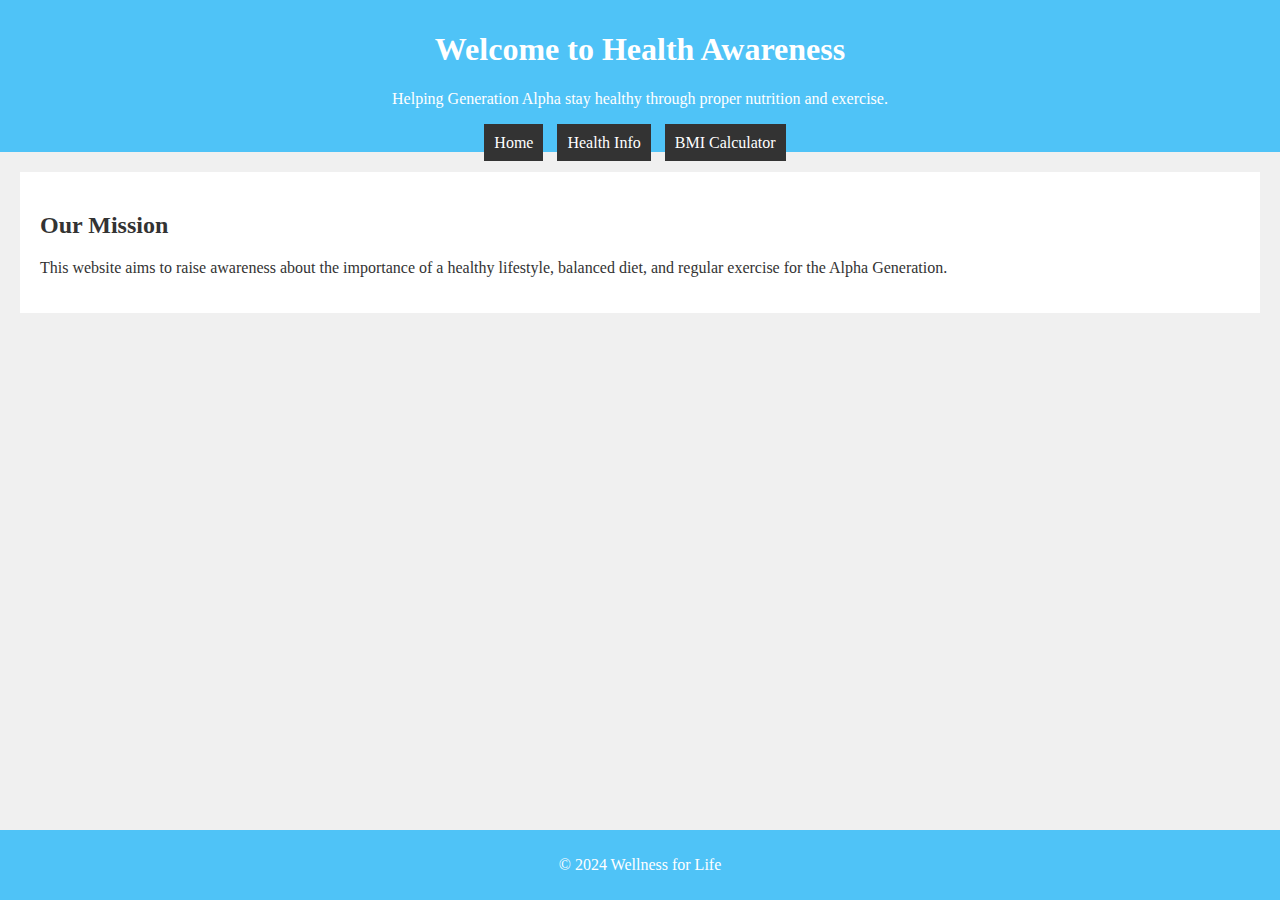
<file: Index.html>
<!DOCTYPE html>
<html lang="en">
<head>
    <meta charset="UTF-8">
    <meta name="viewport" content="width=device-width, initial-scale=1.0">
    <title>Health Awareness</title>
    <link rel="stylesheet" href="styles.css">
</head>
<body>
    <header>
        <h1>Welcome to Health Awareness</h1>
        <p>Helping Generation Alpha stay healthy through proper nutrition and exercise.</p>
    </header>

    <nav>
        <ul>
            <li><a href="Index.html">Home</a></li>
            <li><a href="Health.html">Health Info</a></li>
            <li><a href="BMI calc.html">BMI Calculator</a></li>
        </ul>
    </nav>

    <section>
        <h2>Our Mission</h2>
        <p>This website aims to raise awareness about the importance of a healthy lifestyle, balanced diet, and regular exercise for the Alpha Generation.</p>
    </section>

    <footer>
        <p>© 2024 Wellness for Life</p>
    </footer>
</body>
</html>
</file>
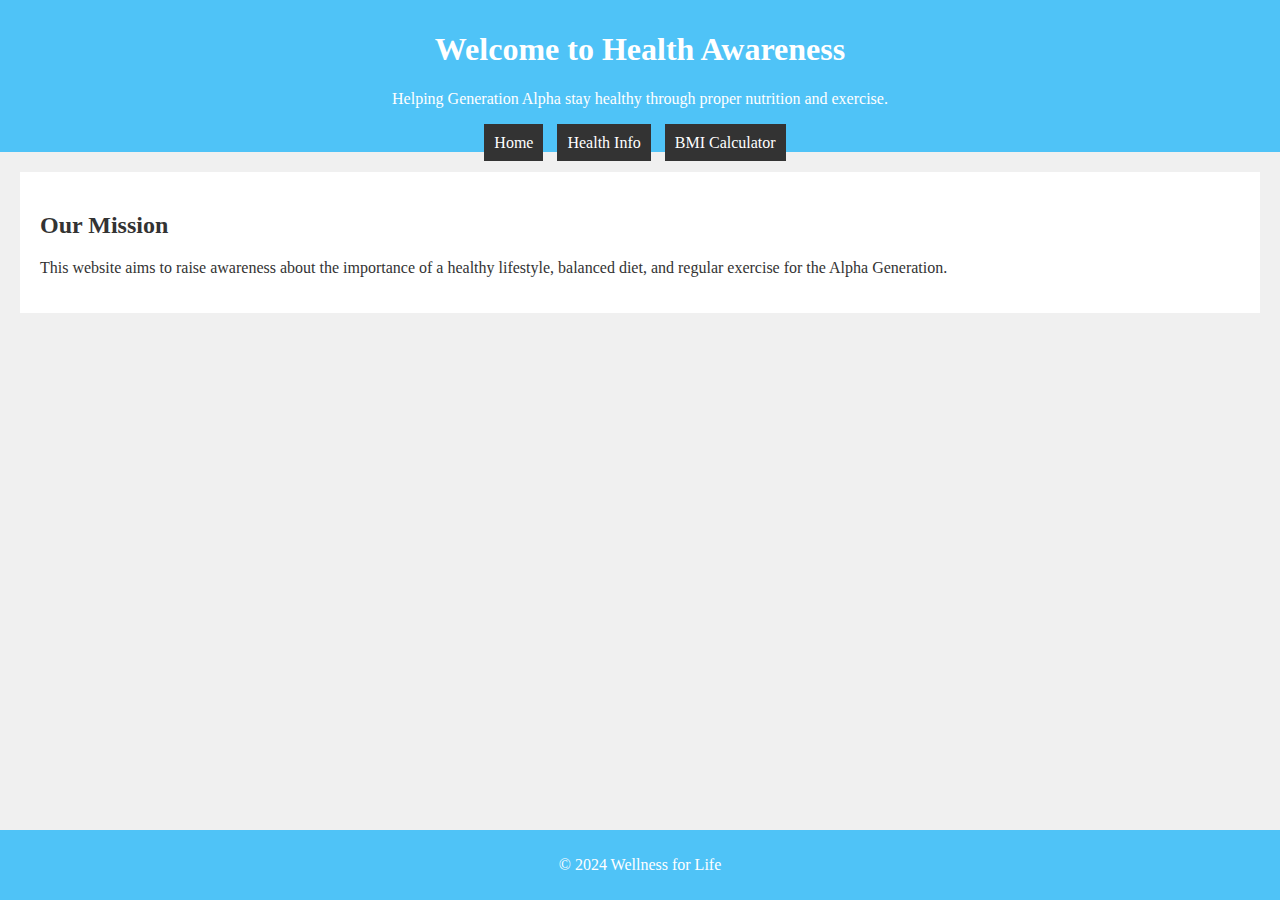
<file: index.html>
<!DOCTYPE html>
<html lang="en">
<head>
    <meta charset="UTF-8">
    <meta name="viewport" content="width=device-width, initial-scale=1.0">
    <title>Health Awareness</title>
    <link rel="stylesheet" href="styles.css">
</head>
<body>
    <header>
        <h1>Welcome to Health Awareness</h1>
        <p>Helping Generation Alpha stay healthy through proper nutrition and exercise.</p>
    </header>

    <nav>
        <ul>
            <li><a href="index.html">Home</a></li>
            <li><a href="Health.html">Health Info</a></li>
            <li><a href="BMI calc.html">BMI Calculator</a></li>
        </ul>
    </nav>

    <section>
        <h2>Our Mission</h2>
        <p>This website aims to raise awareness about the importance of a healthy lifestyle, balanced diet, and regular exercise for the Alpha Generation.</p>
    </section>

    <footer>
        <p>© 2024 Wellness for Life</p>
    </footer>
</body>
</html>
</file>
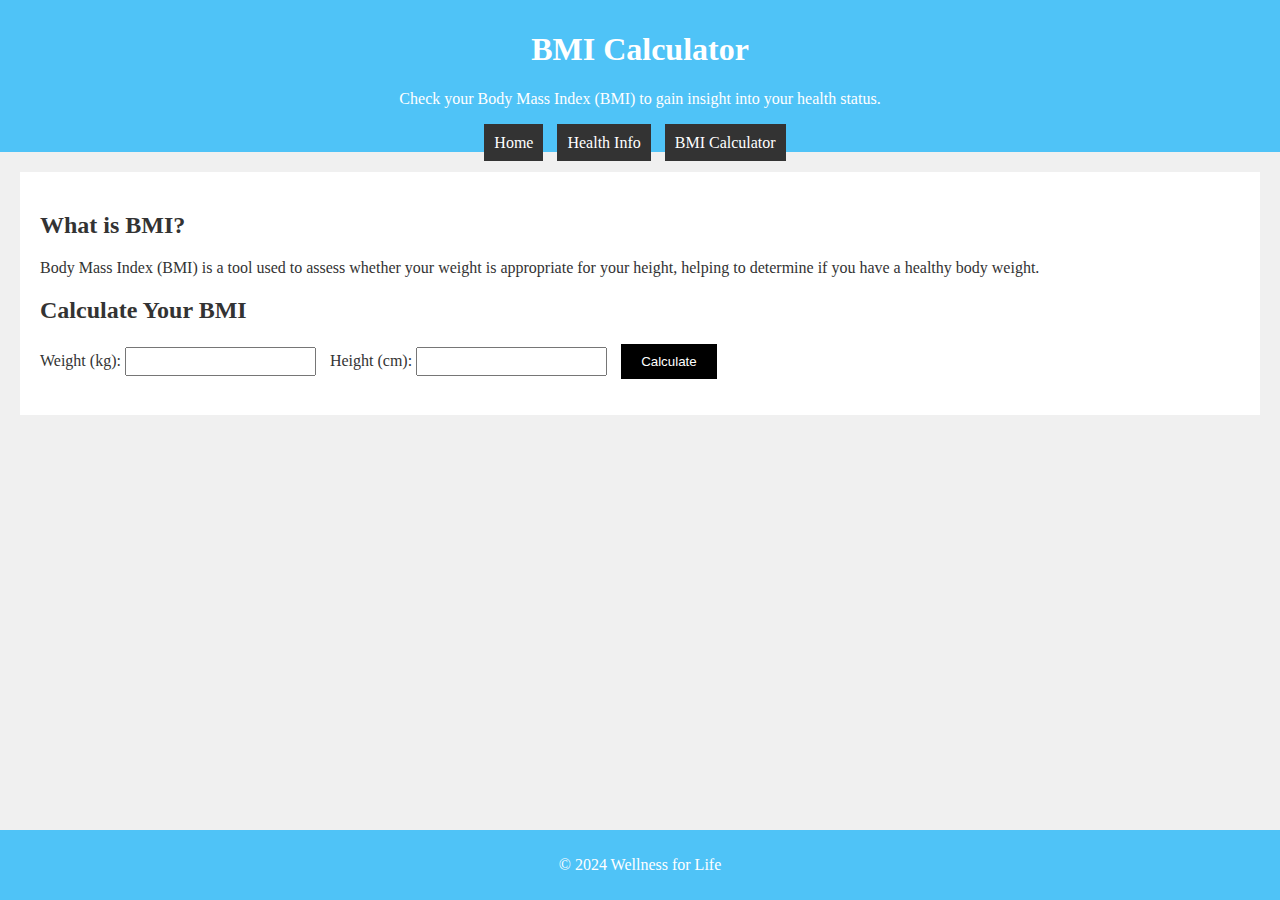
<file: BMI calc.html>
<!DOCTYPE html>
<html lang="en">
<head>
    <meta charset="UTF-8">
    <meta name="viewport" content="width=device-width, initial-scale=1.0">
    <title>BMI Calculator - Health Awareness</title>
    <link rel="stylesheet" href="styles.css">
    <script>
        // JavaScript function to calculate BMI
        function calculateBMI() {
            // Get weight and height input values
            var weight = document.getElementById('weight').value;
            var height = document.getElementById('height').value;

            // Check if weight and height are greater than 0
            if (weight > 0 && height > 0) {
                // Convert height from cm to meters
                height = height / 100;
                
                // Calculate BMI
                var bmi = weight / (height * height);
                
                // Display the BMI result in the "bmiResult" element
                document.getElementById('bmiResult').textContent = "Your BMI is " + bmi.toFixed(2);
                
                // Determine the BMI category using if-else statements and display the result
                if (bmi < 18.5) {
                    document.getElementById('bmiCategory').textContent = "You are underweight.";
                } else if (bmi >= 18.5 && bmi <= 24.9) {
                    document.getElementById('bmiCategory').textContent = "You have a normal weight.";
                } else if (bmi >= 25 && bmi <= 29.9) {
                    document.getElementById('bmiCategory').textContent = "You are overweight.";
                } else {
                    document.getElementById('bmiCategory').textContent = "You are obese.";
                }
            } else {
                // Show an alert if input values are invalid
                alert("Please enter valid weight and height values.");
            }
        }
    </script>
</head>
<body>
    <header>
        <h1>BMI Calculator</h1>
        <p>Check your Body Mass Index (BMI) to gain insight into your health status.</p>
    </header>

    <nav>
        <ul>
            <li><a href="index.html">Home</a></li>
            <li><a href="Health.html">Health Info</a></li>
            <li><a href="BMI calc.html">BMI Calculator</a></li>
        </ul>
    </nav>

    <section>
        <h2>What is BMI?</h2>
        <p>Body Mass Index (BMI) is a tool used to assess whether your weight is appropriate for your height, helping to determine if you have a healthy body weight.</p>

        <h2>Calculate Your BMI</h2>
        <form id="bmiForm">
            <label for="weight">Weight (kg):</label>
            <input type="number" id="weight" name="weight" required>

            <label for="height">Height (cm):</label>
            <input type="number" id="height" name="height" required>

            <button type="button" onclick="calculateBMI()">Calculate</button>
        </form>

        <!-- These elements will display the BMI result and category -->
        <p id="bmiResult"></p>
        <p id="bmiCategory"></p>
    </section>

    <footer>
        <p>© 2024 Wellness for Life</p>
    </footer>
</body>
</html>
</file>
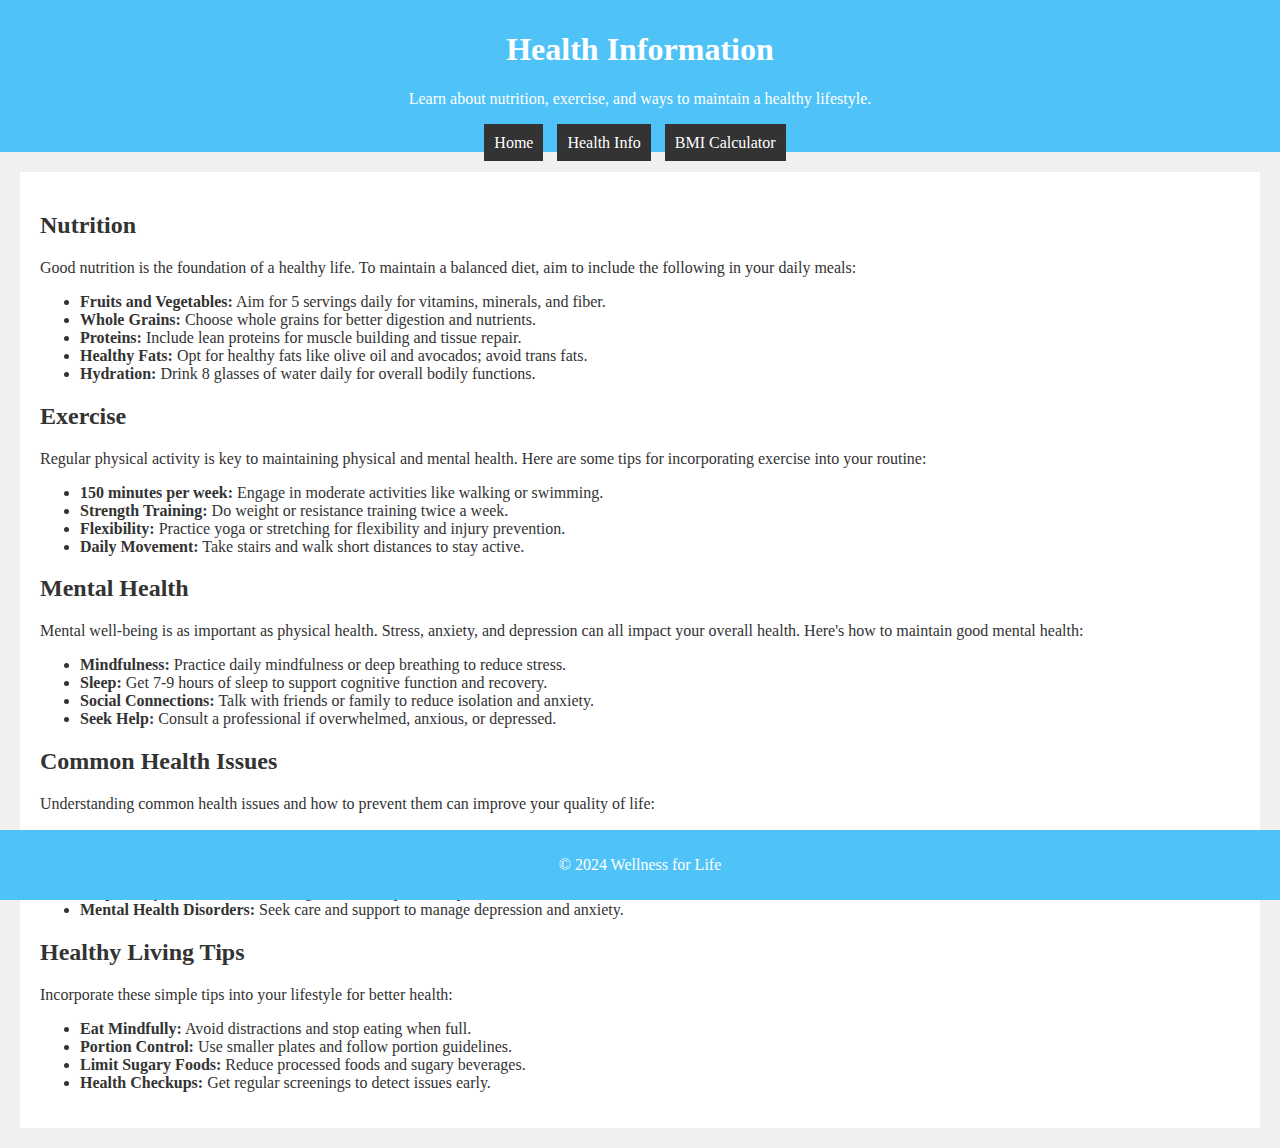
<file: Health.html>
<!DOCTYPE html>
<html lang="en">
<head>
    <meta charset="UTF-8">
    <meta name="viewport" content="width=device-width, initial-scale=1.0">
    <title>Health Info - Health Awareness</title>
    <link rel="stylesheet" href="styles.css">
    <style>
        body {
            font-family: Georgia, 'Times New Roman'; /* You can change this to any font you like */
        }
    </style>
</head>
<body>
    <header>
        <h1>Health Information</h1>
        <p>Learn about nutrition, exercise, and ways to maintain a healthy lifestyle.</p>
    </header>

    <nav>
        <ul>
            <li><a href="index.html">Home</a></li>
            <li><a href="Health.html">Health Info</a></li>
            <li><a href="BMI calc.html">BMI Calculator</a></li>
        </ul>
    </nav>

    <section>
        <h2>Nutrition</h2>
        <p>Good nutrition is the foundation of a healthy life. To maintain a balanced diet, aim to include the following in your daily meals:</p>
        <ul>
            <li><strong>Fruits and Vegetables:</strong> Aim for 5 servings daily for vitamins, minerals, and fiber.</li>
            <li><strong>Whole Grains:</strong> Choose whole grains for better digestion and nutrients.</li>
            <li><strong>Proteins:</strong> Include lean proteins for muscle building and tissue repair.</li>
            <li><strong>Healthy Fats:</strong> Opt for healthy fats like olive oil and avocados; avoid trans fats.</li>
            <li><strong>Hydration:</strong> Drink 8 glasses of water daily for overall bodily functions.</li>
        </ul>

        <h2>Exercise</h2>
        <p>Regular physical activity is key to maintaining physical and mental health. Here are some tips for incorporating exercise into your routine:</p>
        <ul>
            <li><strong>150 minutes per week:</strong> Engage in moderate activities like walking or swimming.</li>
            <li><strong>Strength Training:</strong> Do weight or resistance training twice a week.</li>
            <li><strong>Flexibility:</strong> Practice yoga or stretching for flexibility and injury prevention.</li>
            <li><strong>Daily Movement:</strong> Take stairs and walk short distances to stay active.</li>
        </ul>

        <h2>Mental Health</h2>
        <p>Mental well-being is as important as physical health. Stress, anxiety, and depression can all impact your overall health. Here's how to maintain good mental health:</p>
        <ul>
            <li><strong>Mindfulness:</strong> Practice daily mindfulness or deep breathing to reduce stress.</li>
            <li><strong>Sleep:</strong> Get 7-9 hours of sleep to support cognitive function and recovery.</li>
            <li><strong>Social Connections:</strong> Talk with friends or family to reduce isolation and anxiety.</li>
            <li><strong>Seek Help:</strong> Consult a professional if overwhelmed, anxious, or depressed.</li>
        </ul>

        <h2>Common Health Issues</h2>
        <p>Understanding common health issues and how to prevent them can improve your quality of life:</p>
        <ul>
            <li><strong>Obesity:</strong> Maintain a healthy weight to reduce risks of heart disease and diabetes.</li>
            <li><strong>Cardiovascular Disease:</strong> Stay active, reduce salt intake, and manage stress.</li>
            <li><strong>Diabetes:</strong> Prevent Type 2 diabetes with a balanced diet and regular exercise.</li>
            <li><strong>Respiratory Issues:</strong> Avoid smoking and limit exposure to pollutants.</li>
            <li><strong>Mental Health Disorders:</strong> Seek care and support to manage depression and anxiety.</li>
        </ul>

        <h2>Healthy Living Tips</h2>
        <p>Incorporate these simple tips into your lifestyle for better health:</p>
        <ul>
            <li><strong>Eat Mindfully:</strong> Avoid distractions and stop eating when full.</li>
            <li><strong>Portion Control:</strong> Use smaller plates and follow portion guidelines.</li>
            <li><strong>Limit Sugary Foods:</strong> Reduce processed foods and sugary beverages.</li>
            <li><strong>Health Checkups:</strong> Get regular screenings to detect issues early.</li>
        </ul>
    </section>

    <footer>
        <p>© 2024 Wellness for Life</p>
    </footer>
</body>
</html>
</file>
<file: styles.css>
body {
    font-family: Georgia, 'Times New Roman';
    background-color: #f0f0f0; /* Slightly off-white for a softer look */
    color: #333;
    margin: 0;
    padding: 0;
}

header {
    background-color: #4fc3f7; /* Blue background */
    color: #fff; /* White text */
    padding: 10px 0;
    text-align: center;
}

nav ul {
    background-color: #4fc3f7; /* Blue background */
    list-style: none;
    padding: 0;
    margin: 0;
    text-align: center;
}

nav ul li {
    display: inline;
    margin-right: 10px;
}

nav ul li a {
    color: #fff; /* White text */
    text-decoration: none;
    padding: 10px;
    background-color: #333; /* Dark grey background */
}

nav ul li a:hover {
    background-color: #555; /* Slightly lighter grey on hover */
}

section {
    margin: 20px;
    padding: 20px;
    background-color: #fff; /* White background */
}

form {
    margin-top: 20px;
}

input[type="number"] {
    padding: 5px;
    margin-right: 10px;
}

button {
    padding: 10px 20px;
    background-color: #000; /* Black background */
    color: #fff; /* White text */
    border: none;
    cursor: pointer;
}

button:hover {
    background-color: #333; /* Dark grey on hover */
}

footer {
    background-color: #4fc3f7; /* Blue background */
    color: #fff; /* White text */
    text-align: center;
    padding: 10px 0;
    position: fixed;
    bottom: 0;
    width: 100%;
}
</file>
